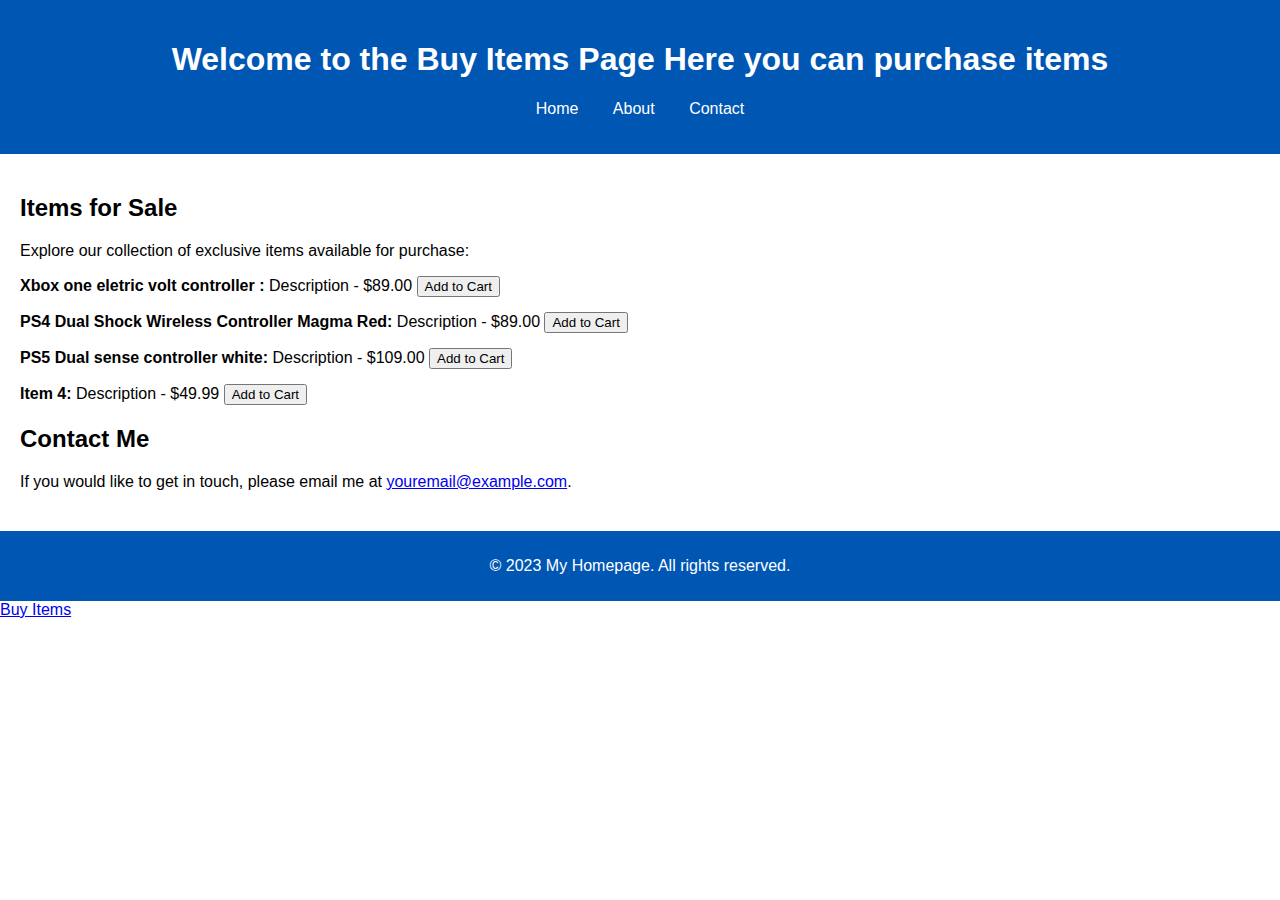
<file: Buy-items.html>
<!DOCTYPE html>
<html lang="en">
<head>
    <meta charset="UTF-8">
    <meta name="viewport" content="width=device-width, initial-scale=1.0">
    <title>Buy Items</title>
    <style>
        body {
            font-family: Arial, sans-serif;
            margin: 0;
            padding: 0;
        }
        header {
            background: #0056b3;
            color: white;
            padding: 20px;
            text-align: center;
        }
        nav ul {
            list-style: none;
            padding: 0;
        }
        nav ul li {
            display: inline;
            margin: 0 15px;
        }
        nav ul li a {
            color: white;
            text-decoration: none;
        }
        main {
            padding: 20px;
        }
        section {
            margin: 20px 0;
        }
        footer {
            background: #0056b3;
            color: white;
            text-align: center;
            padding: 10px 0;
            position: relative;
            bottom: 0;
            width: 100%;
        }
        .item {
            margin-bottom: 15px;
        }
    </style>
</head>
<body>

<header>
    <h1>Welcome to the Buy Items Page Here you can purchase items </h1>
    <nav>
        <ul>
            <li><a href="index.html">Home</a></li> <!-- Link back to homepage -->
            <li><a href="about.html">About</a></li>
            <li><a href="#contact">Contact</a></li>
        </ul>
    </nav>
</header>

<main>
    <section id="buy-items">
        <h2>Items for Sale</h2>
        <p>Explore our collection of exclusive items available for purchase:</p>
        <div class="item">
            <strong>Xbox one eletric volt controller :</strong> Description - $89.00 <button>Add to Cart</button>
        </div>
        <div class="item">
            <strong>PS4 Dual Shock Wireless Controller Magma Red:</strong> Description - $89.00 <button>Add to Cart</button>
        </div>
        <div class="item">
            <strong>PS5 Dual sense controller white:</strong> Description - $109.00 <button>Add to Cart</button>
        </div>
        <div class="item">
            <strong>Item 4:</strong> Description - $49.99 <button>Add to Cart</button>
        </div>
    </section>

    <section id="contact">
        <h2>Contact Me</h2>
        <p>If you would like to get in touch, please email me at <a href="mailto:youremail@example.com">youremail@example.com</a>.</p>
    </section>
</main>

<footer>
    <p>© 2023 My Homepage. All rights reserved.</p>
</footer>

</body>
</html>
<li><a href="buy-items.html">Buy Items</a></li>
</file>
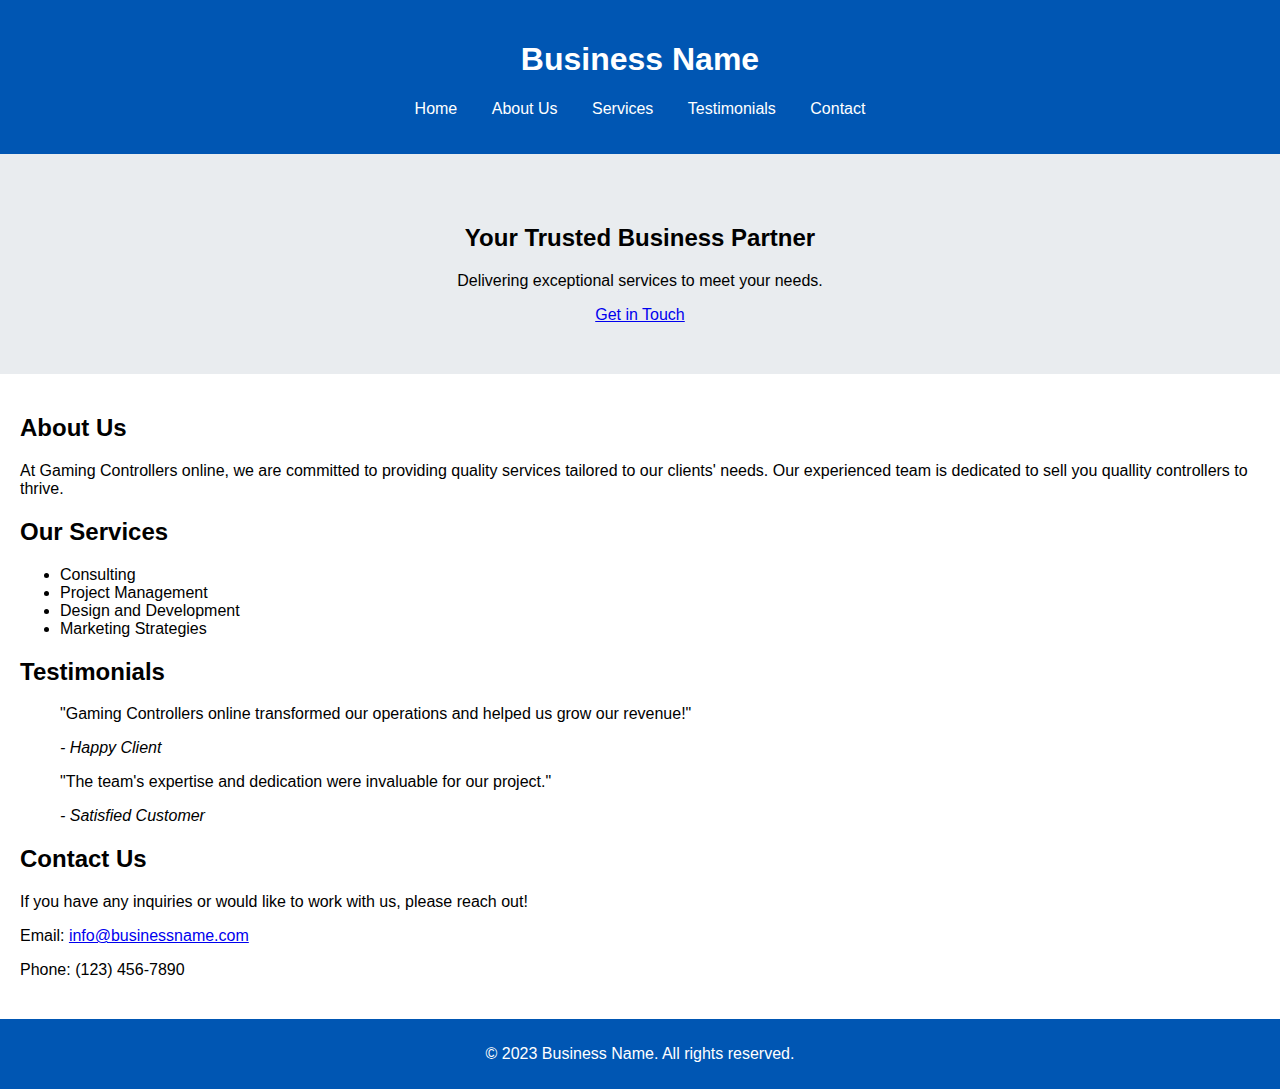
<file: Homepage.html>
<!DOCTYPE html>
<html lang="en">
<head>
    <meta charset="UTF-8">
    <meta name="viewport" content="width=device-width, initial-scale=1.0">
    <title>"Gaming Controllers online" | Home</title>
    <style>
        body {
            font-family: Arial, sans-serif;
            margin: 0;
            padding: 0;
        }
        header {
            background: #0056b3;
            color: white;
            padding: 20px;
            text-align: center;
        }
        nav ul {
            list-style: none;
            padding: 0;
        }
        nav ul li {
            display: inline;
            margin: 0 15px;
        }
        nav ul li a {
            color: white;
            text-decoration: none;
        }
        .hero {
            background: #e9ecef;
            padding: 50px 20px;
            text-align: center;
        }
        main {
            padding: 20px;
        }
        section {
            margin: 20px 0;
        }
        footer {
            background: #0056b3;
            color: white;
            text-align: center;
            padding: 10px 0;
            position: relative;
            bottom: 0;
            width: 100%;
        }
    </style>
</head>
<body>
    <!-- Header Section -->
    <header>
        <h1>Business Name</h1>
        <nav>
            <ul>
                <li><a href="#home">Home</a></li>
                <li><a href="#about">About Us</a></li>
                <li><a href="#services">Services</a></li>
                <li><a href="#testimonials">Testimonials</a></li>
                <li><a href="#contact">Contact</a></li>
            </ul>
        </nav>
    </header>

    <!-- Hero Section -->
    <div class="hero">
        <h2>Your Trusted Business Partner</h2>
        <p>Delivering exceptional services to meet your needs.</p>
        <a href="#contact">Get in Touch</a>
    </div>

    <!-- Main Content Section -->
    <main>
        <section id="about">
            <h2>About Us</h2>
            <p>At Gaming Controllers online, we are committed to providing quality services tailored to our clients' needs. Our experienced team is dedicated to sell you quallity controllers to thrive.</p>
        </section>

        <section id="services">
            <h2>Our Services</h2>
            <ul>
                <li>Consulting</li>
                <li>Project Management</li>
                <li>Design and Development</li>
                <li>Marketing Strategies</li>
            </ul>
        </section>

        <section id="testimonials">
            <h2>Testimonials</h2>
            <blockquote>
                <p>"Gaming Controllers online transformed our operations and helped us grow our revenue!"</p>
                <cite>- Happy Client</cite>
            </blockquote>
            <blockquote>
                <p>"The team's expertise and dedication were invaluable for our project."</p>
                <cite>- Satisfied Customer</cite>
            </blockquote>
        </section>

        <section id="contact">
            <h2>Contact Us</h2>
            <p>If you have any inquiries or would like to work with us, please reach out!</p>
            <p>Email: <a href="mailto:info@businessname.com">info@businessname.com</a></p>
            <p>Phone: (123) 456-7890</p>
        </section>
    </main>

    <!-- Footer Section -->
    <footer>
        <p>&copy; 2023 Business Name. All rights reserved.</p>
    </footer>
</body>
</html>
</file>
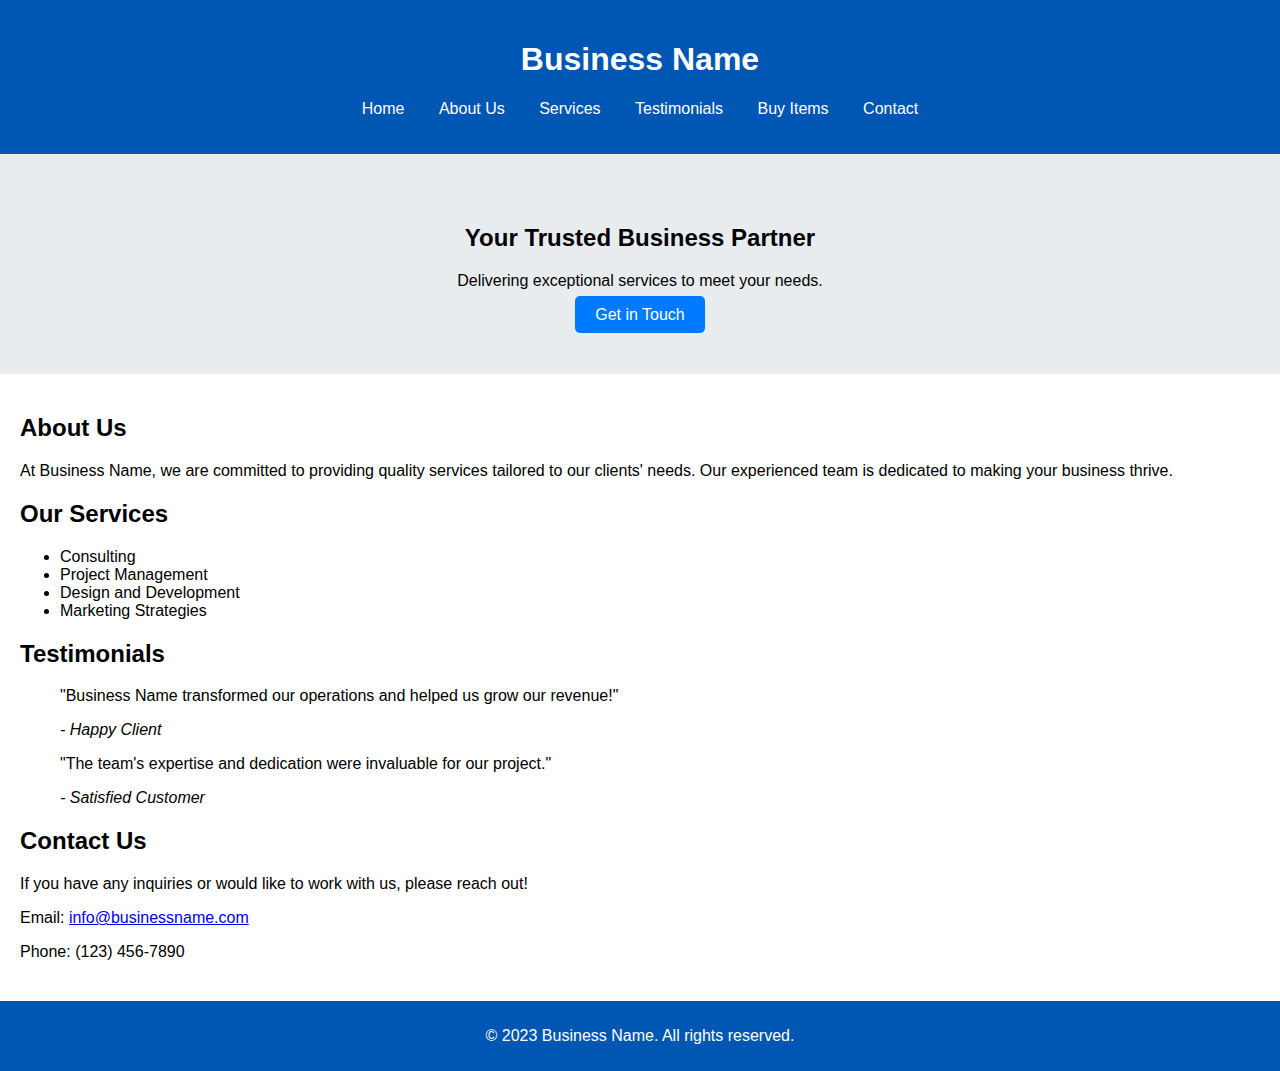
<file: HoMePage.html>
<!DOCTYPE html>
<html lang="en">
<head>
    <meta charset="UTF-8">
    <meta name="viewport" content="width=device-width, initial-scale=1.0">
    <title>Business Name | Home</title>
    <style>
        body {
            font-family: Arial, sans-serif;
            margin: 0;
            padding: 0;
        }
        header {
            background: #0056b3;
            color: white;
            padding: 20px;
            text-align: center;
        }
        nav ul {
            list-style: none;
            padding: 0;
        }
        nav ul li {
            display: inline;
            margin: 0 15px;
        }
        nav ul li a {
            color: white;
            text-decoration: none;
        }
        .hero {
            background: #e9ecef;
            padding: 50px 20px;
            text-align: center;
        }
        main {
            padding: 20px;
        }
        section {
            margin: 20px 0;
        }
        footer {
            background: #0056b3;
            color: white;
            text-align: center;
            padding: 10px 0;
            position: relative;
            bottom: 0;
            width: 100%;
        }
        .cta-button {
            background-color: #007bff;
            color: white;
            padding: 10px 20px;
            text-decoration: none;
            border-radius: 5px;
        }
        .cta-button:hover {
            background-color: #0056b3;
        }
    </style>
</head>
<body>
    <!-- Header Section -->
    <header>
        <h1>Business Name</h1>
        <nav>
            <ul>
                <li><a href="#home">Home</a></li>
                <li><a href="#about">About Us</a></li>
                <li><a href="#services">Services</a></li>
                <li><a href="#testimonials">Testimonials</a></li>
                <li><a href="buy-items.html">Buy Items</a></li>
                <li><a href="#contact">Contact</a></li>
            </ul>
        </nav>
    </header>

    <!-- Hero Section -->
    <div class="hero">
        <h2>Your Trusted Business Partner</h2>
        <p>Delivering exceptional services to meet your needs.</p>
        <a href="#contact" class="cta-button">Get in Touch</a>
    </div>

    <!-- Main Content Section -->
    <main>
        <section id="about">
            <h2>About Us</h2>
            <p>At Business Name, we are committed to providing quality services tailored to our clients' needs. Our experienced team is dedicated to making your business thrive.</p>
        </section>

        <section id="services">
            <h2>Our Services</h2>
            <ul>
                <li>Consulting</li>
                <li>Project Management</li>
                <li>Design and Development</li>
                <li>Marketing Strategies</li>
            </ul>
        </section>

        <section id="testimonials">
            <h2>Testimonials</h2>
            <blockquote>
                <p>"Business Name transformed our operations and helped us grow our revenue!"</p>
                <cite>- Happy Client</cite>
            </blockquote>
            <blockquote>
                <p>"The team's expertise and dedication were invaluable for our project."</p>
                <cite>- Satisfied Customer</cite>
            </blockquote>
        </section>

        <section id="contact">
            <h2>Contact Us</h2>
            <p>If you have any inquiries or would like to work with us, please reach out!</p>
            <p>Email: <a href="mailto:info@businessname.com">info@businessname.com</a></p>
            <p>Phone: (123) 456-7890</p>
        </section>
    </main>

    <!-- Footer Section -->
    <footer>
        <p>&copy; 2023 Business Name. All rights reserved.</p>
    </footer>

    <!-- JavaScript to enhance interaction -->
    <script>
        document.addEventListener("DOMContentLoaded", function() {
            const contactLink = document.querySelector('a[href="#contact"]');
            contactLink.addEventListener("click", function(event) {
                alert("Thank you for your interest! We will contact you shortly.");
            });
        });
    </script>
</body>
</html>
</file>
